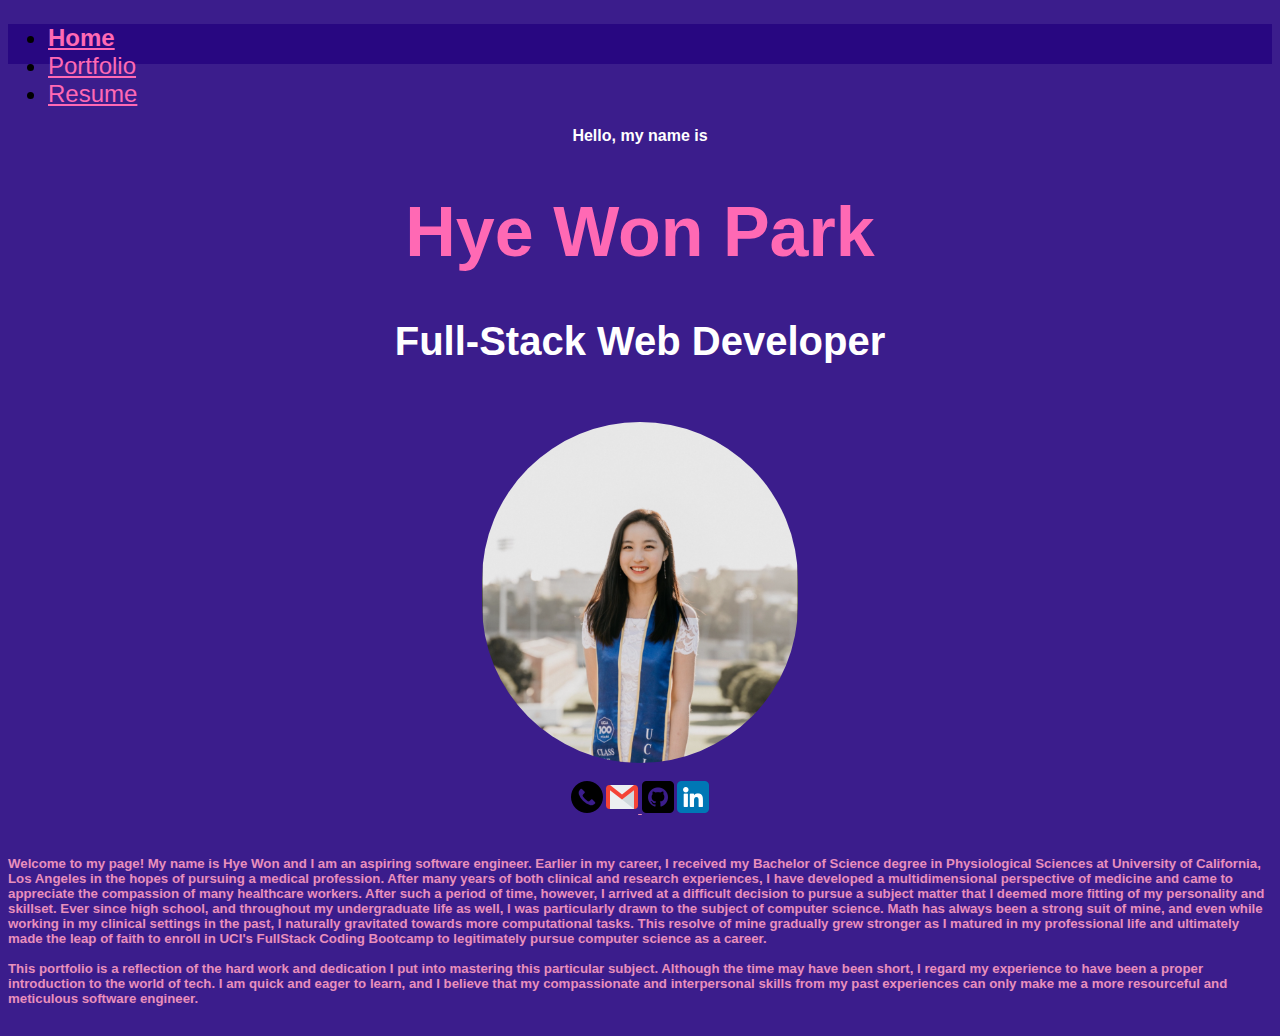
<file: index.html>
<!-- This will be my HOME PAGE -->
<!DOCTYPE html>
<html lang="en">

<head>
  <meta charset="UTF-8">
  <meta http-equiv="X-UA-Compatible" content="IE=edge">
  <meta name="viewport" content="width=device-width, initial-scale=1.0">
  <title>Document</title>
  <link href="https://cdn.jsdelivr.net/npm/bootstrap@5.0.2/dist/css/bootstrap.min.css" rel="stylesheet"
    integrity="sha384-EVSTQN3/azprG1Anm3QDgpJLIm9Nao0Yz1ztcQTwFspd3yD65VohhpuuCOmLASjC" crossorigin="anonymous">
  <link rel="stylesheet" href="./css/index.css">

</head>

<body>
  <!-- nav tab -->
  <ul class="nav justify-content-end ">
    <li class="nav-item">
      <a class="nav-link active" aria-current="page" href="./index.html">Home</a>
    </li>
    <li class="nav-item">
      <a class="nav-link" href="./portfolio.html">Portfolio</a>
    </li>
    <li class="nav-item">
      <a class="nav-link " href="./resume.html">Resume</a>
    </li>
   
  </ul>


  <br>

  <div class="container">
    <div>
      <h4>Hello, my name is</h4>
      <h1>Hye Won Park</h1>
      <h3>Full-Stack Web Developer</h3>
    </div>
    <br>

    <img src="./images/gradpic.png" class="card-img-top" alt="...">

    <br>

    <div class="contacts pics">
      <address>
        <a href="tel:+17147881290"><img src="./images/phone-call.png"></a>
    
    
        <a href="mailto:hyewonpark26@gmail.com"><img src="./images/gmail.png"> </a>
    
        <a href="https://github.com/hyep2"><img src="./images/github.png"></a>
    
        <a href="https://www.linkedin.com/in/hye-won-park-9bbb4694/"><img src="./images/linkedin.png"></a>
      </address>
    </div>

    <br>
    <h5>Welcome to my page! My name is Hye Won and I am an aspiring software engineer. Earlier in my career, I received my
    Bachelor of Science degree in Physiological Sciences at University of California, Los Angeles in the hopes of pursuing a
    medical profession. After many years of both clinical and research experiences, I have developed a multidimensional
    perspective of medicine and came to appreciate the compassion of many healthcare workers. After such a period of time,
    however, I arrived at a difficult decision to pursue a subject matter that I deemed more fitting of my personality and
    skillset. Ever since high school, and throughout my undergraduate life as well, I was particularly drawn to the subject
    of computer science. Math has always been a strong suit of mine, and even while working in my clinical settings in the
    past, I naturally gravitated towards more computational tasks. This resolve of mine gradually grew stronger as I matured
    in my professional life and ultimately made the leap of faith to enroll in UCI's FullStack Coding Bootcamp to
    legitimately pursue computer science as a career. 
    <br>
    <br>
    This portfolio is a reflection of the hard work and dedication I put
    into mastering this particular subject. Although the time may have been short, I regard my experience to have been a
    proper introduction to the world of tech. I am quick and eager to learn, and I believe that my compassionate and
    interpersonal skills from my past experiences can only make me a more resourceful and meticulous software engineer. </h5>

    
  </div>











  <script src="https://cdn.jsdelivr.net/npm/bootstrap@5.0.2/dist/js/bootstrap.bundle.min.js"
    integrity="sha384-MrcW6ZMFYlzcLA8Nl+NtUVF0sA7MsXsP1UyJoMp4YLEuNSfAP+JcXn/tWtIaxVXM"
    crossorigin="anonymous"></script>
</body>

</html>
</file>
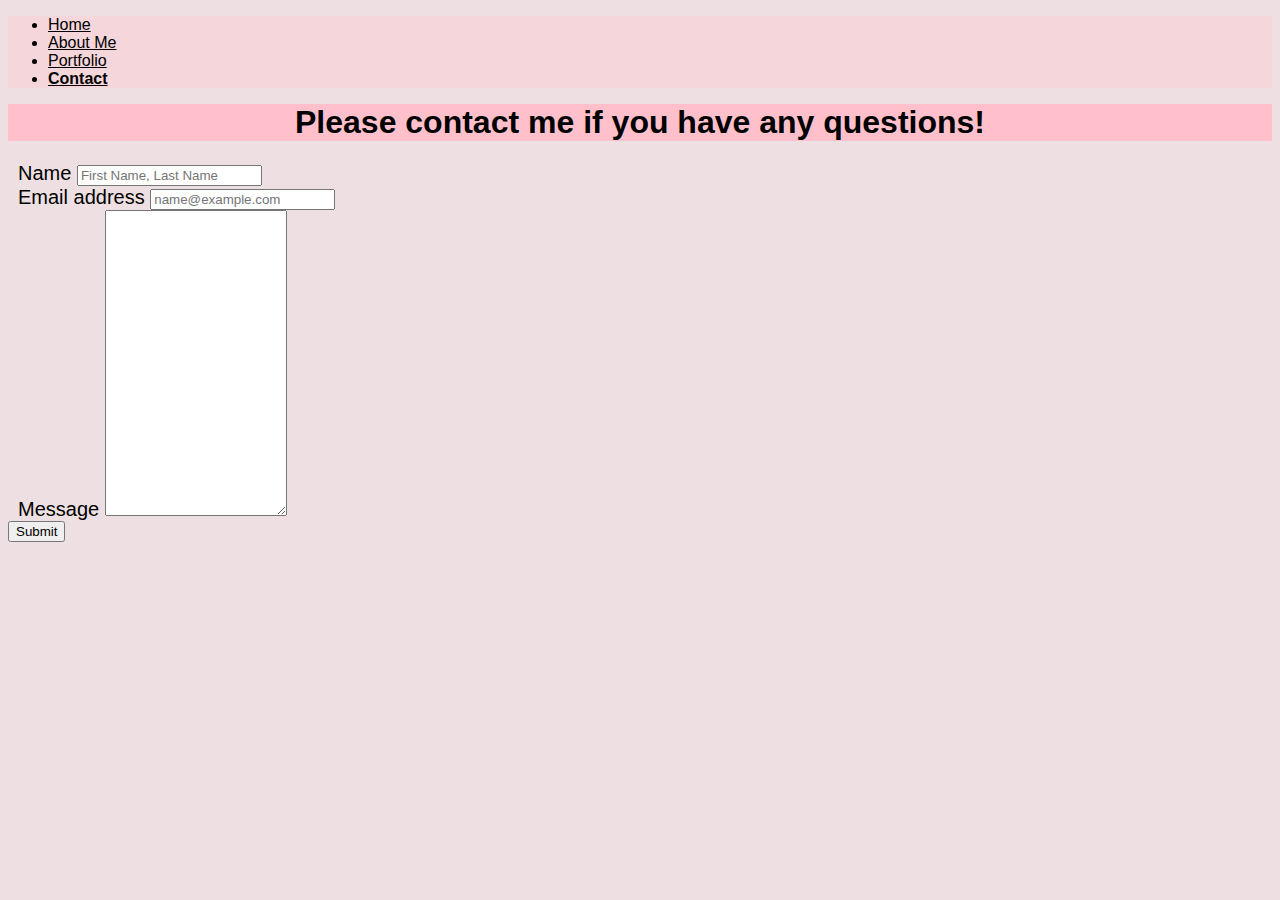
<file: contact.html>
<!-- This will be my CONTACTS PAGE -->
<!DOCTYPE html>
<html lang="en">

<head>
  <meta charset="UTF-8">
  <meta http-equiv="X-UA-Compatible" content="IE=edge">
  <meta name="viewport" content="width=device-width, initial-scale=1.0">
  <title>Contacts Page</title>
  <link href="https://cdn.jsdelivr.net/npm/bootstrap@5.0.2/dist/css/bootstrap.min.css" rel="stylesheet"
    integrity="sha384-EVSTQN3/azprG1Anm3QDgpJLIm9Nao0Yz1ztcQTwFspd3yD65VohhpuuCOmLASjC" crossorigin="anonymous">
  <link rel="stylesheet" href="./css/contact.css">

</head>

<body>
  <!-- nav tab -->
  <ul class="nav justify-content-end ">
    <li class="nav-item">
      <a class="nav-link" aria-current="page" href="./index.html">Home</a>
    </li>
    <li class="nav-item">
      <a class="nav-link" href="./about.html">About Me</a>
    </li>
    <li class="nav-item">
      <a class="nav-link" href="./portfolio.html">Portfolio</a>
    </li>
    <li class="nav-item">
      <a class="nav-link active" href="./contact.html">Contact</a>
    </li>
  </ul>

  <h1>Please contact me if you have any questions! </h1>
  <!-- for inputting name -->
  <div class="mb-3">
    <label for="exampleFormControlInput1" class="form-label">Name</label>
    <input type="name" class="form-control" id="exampleFormControlInput1" placeholder="First Name, Last Name">
  </div>

  <!-- for inputting email address -->
  <div class="mb-3">
    <label for="exampleFormControlInput1" class="form-label">Email address</label>
    <input type="email" class="form-control" id="exampleFormControlInput1" placeholder="name@example.com">
  </div>
  
  <!-- for inputting message -->
  <div class="mb-3 message">
    <label for="exampleFormControlTextarea1" class="form-label">Message</label>
    <textarea class="form-control" id="exampleFormControlTextarea1" rows="3"></textarea>
  </div>
  
  <!-- submit button -->
  <button type="button" class="btn btn-secondary btn-sm">Submit</button>

  <!-- for bootstrap -->
  <script src="https://cdn.jsdelivr.net/npm/bootstrap@5.0.2/dist/js/bootstrap.bundle.min.js"
    integrity="sha384-MrcW6ZMFYlzcLA8Nl+NtUVF0sA7MsXsP1UyJoMp4YLEuNSfAP+JcXn/tWtIaxVXM"
    crossorigin="anonymous"></script>
</body>

</html>
</file>
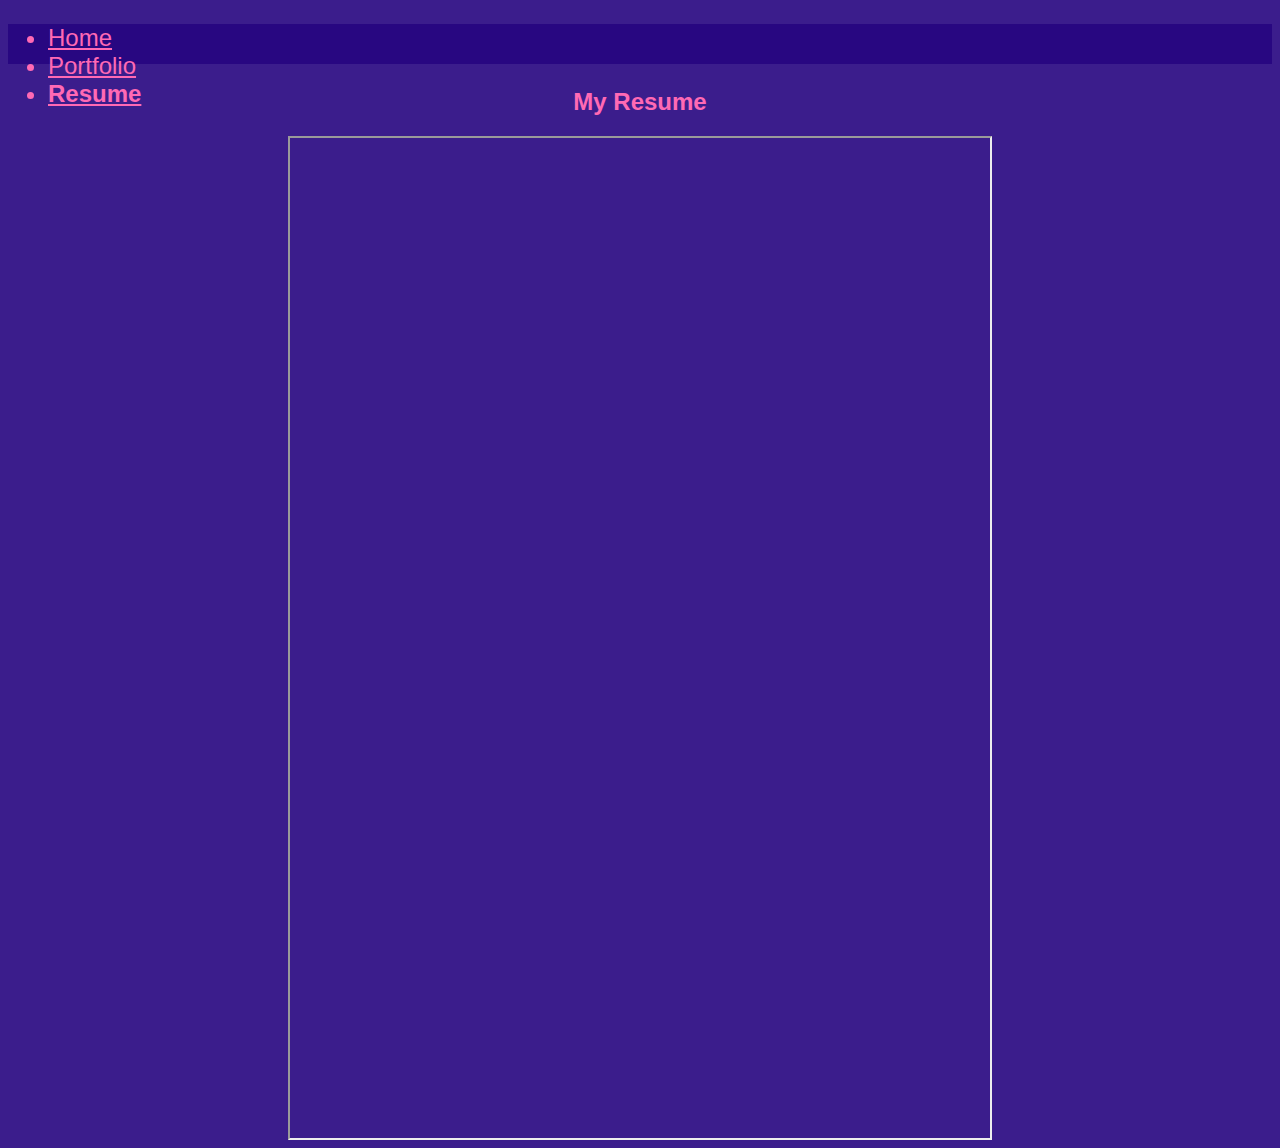
<file: resume.html>
<!-- This will be my CONTACTS PAGE -->
<!DOCTYPE html>
<html lang="en">

<head>
  <meta charset="UTF-8">
  <meta http-equiv="X-UA-Compatible" content="IE=edge">
  <meta name="viewport" content="width=device-width, initial-scale=1.0">
  <title>Contacts Page</title>
  <link href="https://cdn.jsdelivr.net/npm/bootstrap@5.0.2/dist/css/bootstrap.min.css" rel="stylesheet"
    integrity="sha384-EVSTQN3/azprG1Anm3QDgpJLIm9Nao0Yz1ztcQTwFspd3yD65VohhpuuCOmLASjC" crossorigin="anonymous">
  <link rel="stylesheet" href="./css/resume.css">

</head>

<body>
  <!-- nav tab -->
  <ul class="nav justify-content-end ">
    <li class="nav-item">
      <a class="nav-link " aria-current="page" href="./index.html">Home</a>
    </li>
    <li class="nav-item">
      <a class="nav-link" href="./portfolio.html">Portfolio</a>
    </li>
    <li class="nav-item">
      <a class="nav-link active" href="./resume.html">Resume</a>
    </li>
    
  </ul>

  <h2>My Resume</h2>
  <div>
    <iframe src="./images/csresume.pdf" width="700" height="1000"></iframe>
  </div>
  

  <!-- for bootstrap -->
  <script src="https://cdn.jsdelivr.net/npm/bootstrap@5.0.2/dist/js/bootstrap.bundle.min.js"
    integrity="sha384-MrcW6ZMFYlzcLA8Nl+NtUVF0sA7MsXsP1UyJoMp4YLEuNSfAP+JcXn/tWtIaxVXM"
    crossorigin="anonymous"></script>
</body>

</html>
</file>
<file: css/index.css>
/* Home Page CSS */

/* navigation styling */
.nav {
  background-color: rgb(40, 7, 129);
  height: 2.5rem;
  font-size: 1.5rem;

}

.nav-link {
  color: hotpink;

}

.active {
  font-weight: bold;
}

body {
  font-family: 'Gill Sans', 'Gill Sans MT', Calibri, 'Trebuchet MS', sans-serif;
  background-color: rgba(40, 7, 129, 0.911);
}



.leftside {
  display: flex;
  flex-direction: column;
  justify-content: center;
  align-self: center;
  height: 100vh;

}

/* hello my name is */
h4 {
  text-align: center;
  color: white
}

/* software engineer */
h3 {
  color: WHITE;
  font-weight: bold;
  font-size: 40px;
  text-align: center;
}

h1 {
  position: relative;
  color: hotpink;
  font-family: 'Segoe UI', Tahoma, Geneva, Verdana, sans-serif;
  font-weight: bolder;
  font-size: 70px;
  text-align: center;
  /* background-color: white; */

}

.col-5 {
  height: 100vh;


}

#lapic {
  margin-top: 5rem;
  padding: 0px;
  /* height: 40rem;
  width: 40rem; */
  */
}


.myLinks {
  /* background-color: pink; */
  font-size: x-large;

}

@media screen and (max-width: 750px) {
  .row .container {
    display: flex;
    flex-direction: column;
  }


}

@media screen and (max-width: 500px) {
  .row {
    display: flex;
    flex-direction: column;
  }

  .pics {
    
    width:max-content
    
  }


}

address {
  text-align: start;
}

a, h5 {
  color: rgb(233, 143, 188);
}

a:hover {
  color: hotpink
}

.contacts {
  color: hotpink;
  font-size: small;
  text-align: center;

}
.container {
  justify-content: center;
  align-items: center;
  display: flex;
  flex-direction: column;
}

.card-body {
  background-color:slateblue;
}
.card{
  padding:0rem;
  margin: 0rem;
}
.card-img-top {
  border-radius: 50rem;
  
  width: 25%;
  text-align: center;
}
</file>
<file: css/contact.css>
/* Contacts CSS */
/* navigation styling */
.nav {
  background-color: rgb(245, 214, 219);
}

.nav-link {
  color: black;
}

.active {
  font-weight: bold;
}

body {
  font-family: 'Gill Sans', 'Gill Sans MT', Calibri, 'Trebuchet MS', sans-serif;
  background-color: rgb(238, 224, 226);
}


.mb-3 {
  font-size: 20px;
  margin-left: 10px;
  margin-right: 10px;
}

#exampleFormControlTextarea1 {
  height: 300px;

}

h1 {
  text-align: center;
  margin-top: 10px;
  font-weight: bold;
  background-color: pink;
}
</file>
<file: css/resume.css>
/* Contacts CSS */
/* navigation styling */
.nav {
  background-color: rgb(40, 7, 129);
  height: 2.5rem;
  font-size: 1.5rem;
}

.nav-link {
  color: hotpink;

}

.active {
  font-weight: bold;
}

body {
  font-family: 'Gill Sans', 'Gill Sans MT', Calibri, 'Trebuchet MS', sans-serif;
  background-color: rgba(40, 7, 129, 0.911);
  color: hotpink
}




h2 {
  text-align: center;
  margin-top: 10px;
  /* font-weight: bold; */
  color: hotpink
}



div {
  display: flex;
  align-items: center;
  justify-content: center;
}
</file>
